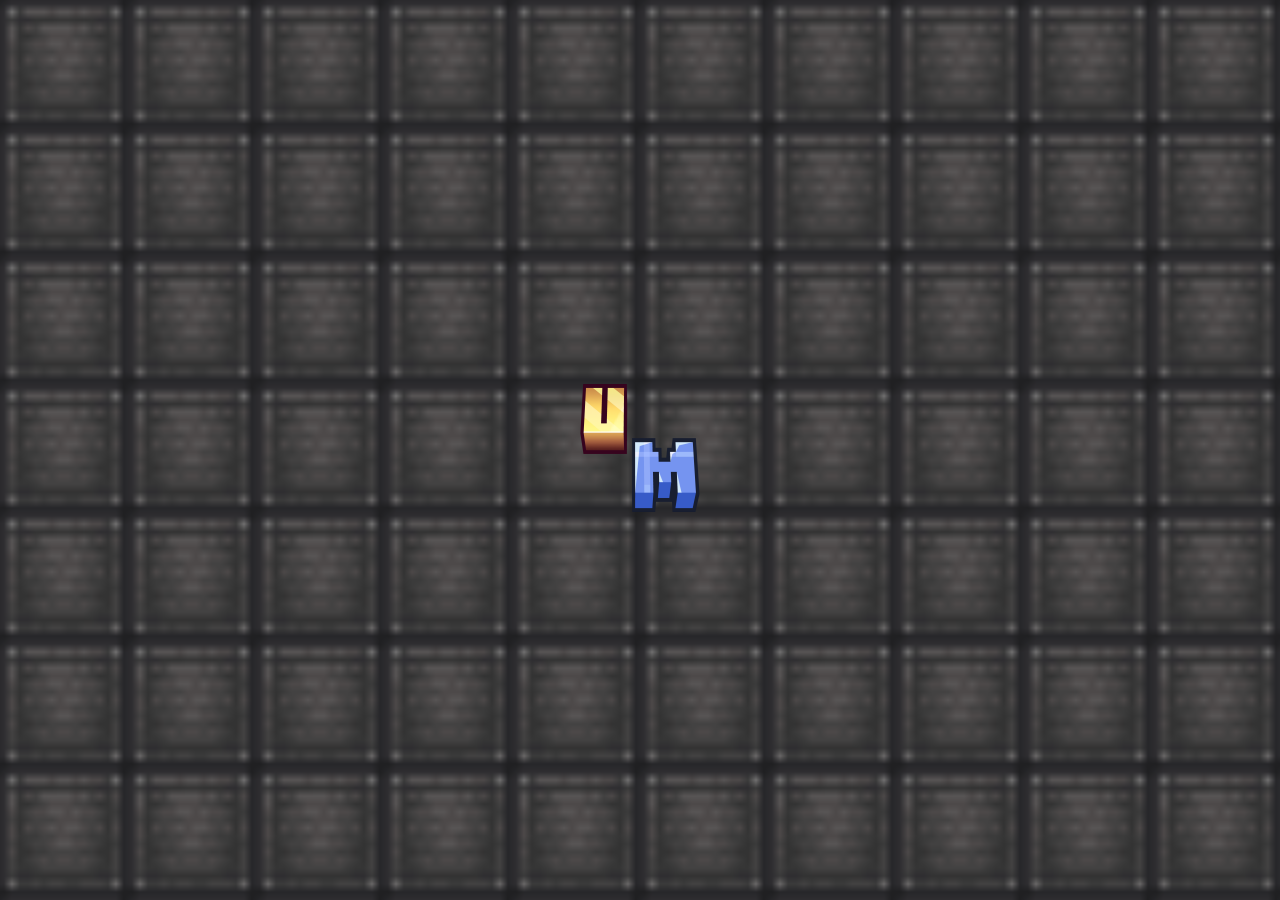
<file: index.html>
<!DOCTYPE html>
<html lang="en">
<head>
    <title>Undecisive Modders</title>
    <meta charset="UTF-8">
    <meta name="viewport" content="width=device-width, initial-scale=1.0">
    <link rel="stylesheet" href="/globals/global.css">
    <link rel="stylesheet" href="main_page.css">
    <link rel="icon" type="image/x-icon" href="/globals/global_icon.png">
</head>
<body>
    <center><a href="https://discord.gg/C56zk35yJ8"><img src="/globals/global_icon.png" height="128px"></a></center>
</body>
</html>
</file>
<file: globals/global.css>
/* HTML Tag Rules */
/*> Body */
body {
    margin: 0;
    height: 100vh;
    background-repeat: repeat;
    display: flex;
    justify-content: center;
    align-items: center;
}
/*> Heading 1 */
h1 {
    font-family: 'MinecraftSeven', sans-serif;
    font-size: 32px;
    color: #FFFFFF;
    text-decoration: underline;
}
/*> Heading 2 */
h2 {
    font-family: 'MinecraftSeven';
    font-size: 24px;
    color: #FFFFFF;
    text-decoration: underline;
}
/*> Parapgraph */
p {
    font-family: 'Helvetica', sans-serif;
    font-size: 16px;
    color: #FFFFFF;
}
/* Font Import */
@font-face {
    font-family: 'FontHeading';
    src: url('/globals/global_font_heading.ttf') format('truetype');
}
</file>
<file: main_page.css>
body {
    background-image: url('main_page_bg.png');
    background-size: 128px 128px;
}
img:hover {
    transform: scale(1.25);
}
</file>
